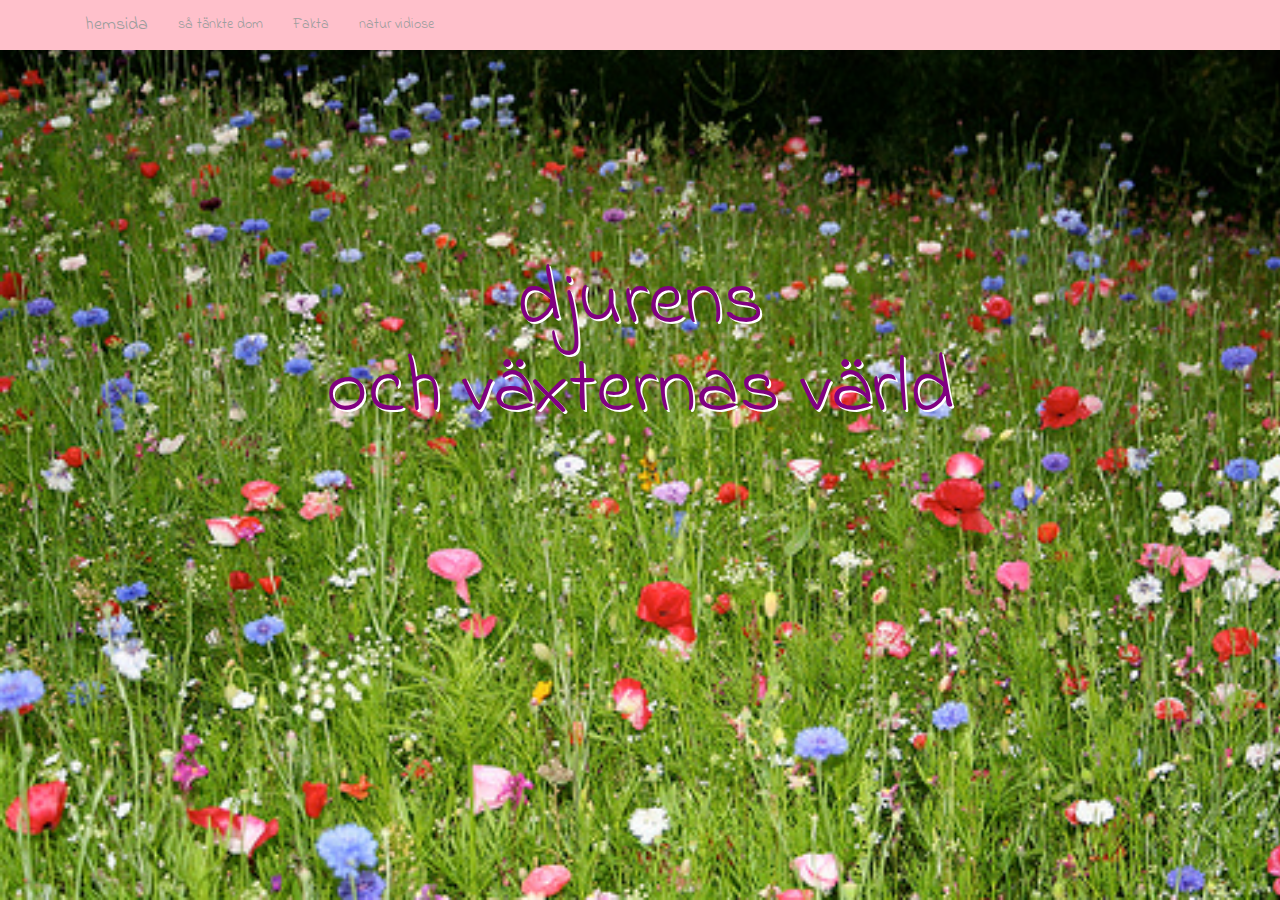
<file: index.html>
<!-- Tala om att det är html-dokument -->
<!DOCTYPE html>

<!-- Alla element ska finnas inom html-taggen -->
<html>
<!-- I head placeras saker som inte är innehåll, tex css-filer och javascript -->
<head>
    <!-- Dessa 3 meta-taggar måste vara först i head för att alla tecken (åäö) och Bootstrap ska fungera korrekt -->
    <meta charset="utf-8">
    <meta http-equiv="X-UA-Compatible" content="IE=edge">
    <meta name="viewport" content="width=device-width, initial-scale=1">

    <!-- Koppla in Bootstrap css -->
    <link rel="stylesheet" type="text/css" href="css/bootstrap.css">
    <!-- Koppla in egen CSS-fil style.css OBS! Ha den som sista css-fil -->
    <link rel="stylesheet" type ="text/css" href="css/style.css">

    <!-- Koppla in och JQuery Bootstrap javascript -->
    <script type="text/javascript" src="js/jquery.min.js"></script>
    <script type="text/javascript" src="js/bootstrap.min.js"></script>
    <script type="text/javascript" src="js/bootstrap.min.js">

    <!-- Koppla in egen JavaScript-fil funktion.js OBS! Ha den som sista js-fil -->
    <script type="text/javascript" src="js/funktion.js"></script>

    <!-- I title skriver du titeln som webbläsarfönstret ska ha när den här sidan besöks-->
    <title>Min titel</title>

    <link href="https://fonts.googleapis.com/css?family=Indie+Flower" rel="stylesheet">
</head>

<!-- I body finns allt innehåll på hemsidan -->
<body class="body1">

    <!-- I header finns allt som är sidans toppdel där rubrik och menu ofta finns -->
    <header>
        <nav class="nav navbar-inverse navbar-static-top">
                <div class="container">
                    <a class="navbar-brand" href="index,html">hemsida</a>
                    <ul class="nav navbar-nav">
                        <!-- Byt ut # i href mot filen som ska länkas till, tex djur.html -->
                        <li><a href="menyval1.html">så tänkte dom</a></li>
                        
                        <li><a href="menyval2.html">Fakta</a></li>
                        <li><a href="menyval3.html">natur vidiose</a></li>
                    </ul>
                </div>
            </nav>
        

    </header>

    <!-- I main finns huvudsakliga innehållet, exempelvis blogginlägg eller topplistor -->
    <main><h1>djurens <br> och växternas värld</h1>
            <iframe width="560" height="0 src="https://www.youtube.com/embed/kLp_Hh6DKWc?autoplay=1&cc_load_policy=1" frameborder="0" allowfullscreen ></iframe>
    </main>
</body>
</html>
</file>
<file: css/style.css>
p{
	font-size: 30px;
	color: red;

} 
h1{
	color: purple;
	padding-top: 5cm;
	font-size: 80px;
	font-style: bold;
	text-shadow: 2px 2px white;
}

.body1{
	background-image: url("../bilder/ang.jpg");
	background-size: cover; 
	background-repeat: no-repeat;
	min-height: 100vh;
	position: relative;}

.body2{
	background-image: url("../bilder/blommor.jpg");
	background-size: cover; 
	background-repeat: no-repeat;
	min-height: 100vh;
	position: relative;}



 .body3{
 	background-image: url("../bilder/ladda ned.jpg");
	background-size: cover; 
	background-repeat: no-repeat;
	min-height: 100vh;
	position: relative;}         
} 

.body4{
	background-image: url("../bilder/rosor.jpg");
	background-size: cover; 
	background-repeat: no-repeat;
	min-height: 100vh;
	position: relative;} 

	body{
		background-color: lightyellow;
		font-family:'Indie Flower', cursive;
		text-align: center;
	}

	.navbar-inverse{
		background: pink;
	} 
	.navbar-inverse .navar-nav > li > a{
		color: blue;
		text-decoration: bold;
		font-family: 'Indie Flower', cursive;
		font-size: 150%; 
	}
</file>
